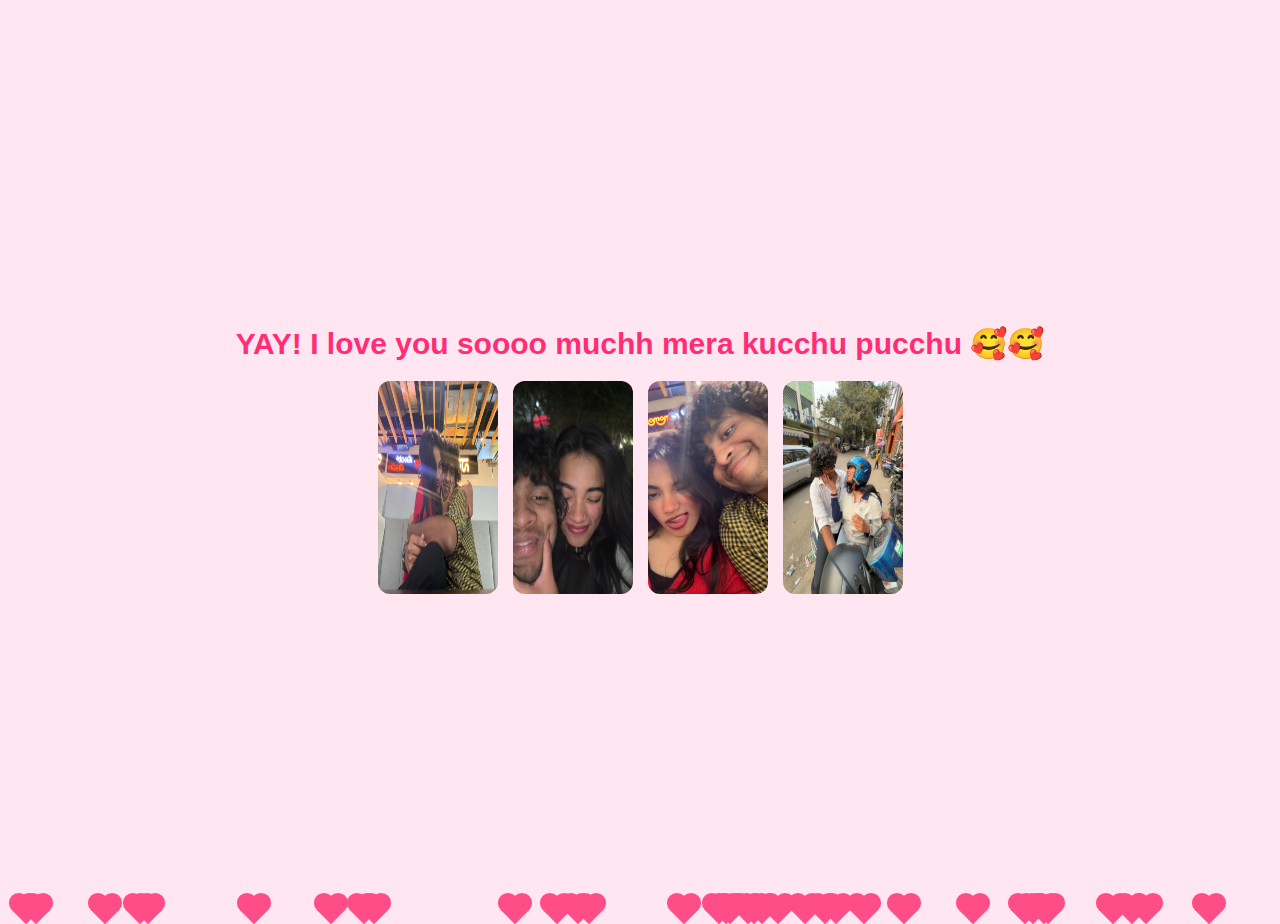
<file: yes.html>
<!DOCTYPE html>
<html>
<head>
  <title>YAY</title>
  <meta name="viewport" content="width=device-width, initial-scale=1.0">

  <style>
    body {
      background: #ffe6f0;
      display: flex;
      justify-content: center;
      align-items: center;
      height: 100vh;
      font-family: Arial;
      text-align: center;
      margin: 0;
      overflow: hidden;
    }

    .wrapper {
      text-align: center;
      position: relative;
      z-index: 2;
    }

    h1 {
      color: #ff2d75;
      font-size: 30px;
      margin-bottom: 20px;
    }

    .image-row {
      display: flex;
      justify-content: center;
      gap: 15px;
      flex-wrap: wrap;
    }

    .image-row img {
      width: 120px;
      border-radius: 12px;
    }

    /* 💗 Floating Hearts */
    .heart {
      position: absolute;
      width: 20px;
      height: 20px;
      background: #ff4d88;
      transform: rotate(45deg);
      animation: floatUp 2s ease-in forwards;
      pointer-events: none;
    }

    .heart::before,
    .heart::after {
      content: "";
      position: absolute;
      width: 20px;
      height: 20px;
      background: #ff4d88;
      border-radius: 50%;
    }

    .heart::before {
      top: -10px;
      left: 0;
    }

    .heart::after {
      left: -10px;
      top: 0;
    }

    @keyframes floatUp {
      0% {
        transform: scale(0.5) translateY(0) rotate(45deg);
        opacity: 1;
      }
      100% {
        transform: scale(1.2) translateY(-180px) rotate(45deg);
        opacity: 0;
      }
    }
  </style>
</head>

<body>

  <div class="wrapper">
    <h1>YAY! I love you soooo muchh mera kucchu pucchu 🥰🥰</h1>

    <div class="image-row">
      <img src="./1.jpeg">
      <img src="./2.jpeg">
      <img src="./3.jpeg">
      <img src="./4.jpeg">
    </div>
  </div>

  <script>
    function createHearts() {
      for (let i = 0; i < 35; i++) {
        const heart = document.createElement("div");
        heart.className = "heart";

        heart.style.left = Math.random() * window.innerWidth + "px";
        heart.style.top = window.innerHeight + "px";

        document.body.appendChild(heart);

        setTimeout(() => {
          heart.remove();
        }, 2000);
      }
    }

    // Run hearts when page opens
    window.onload = createHearts;
  </script>

</body>
</html>
</file>
